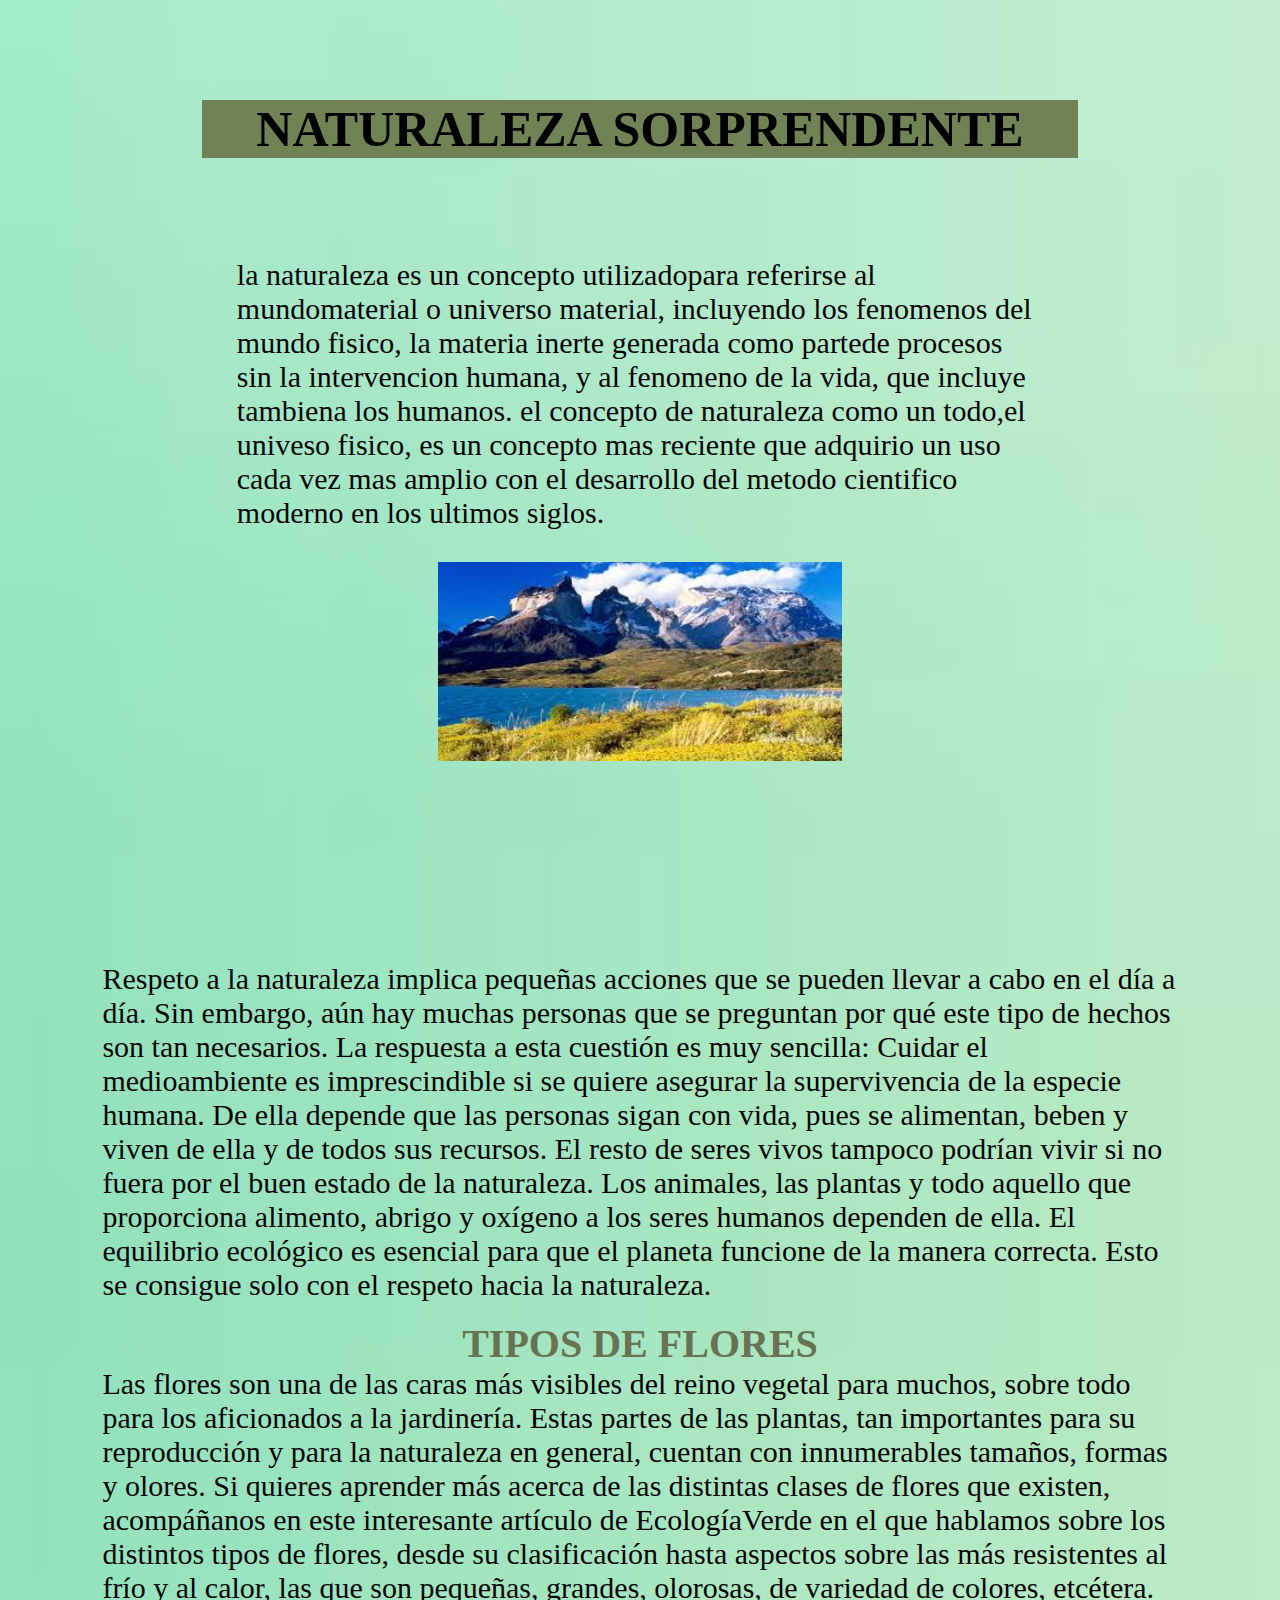
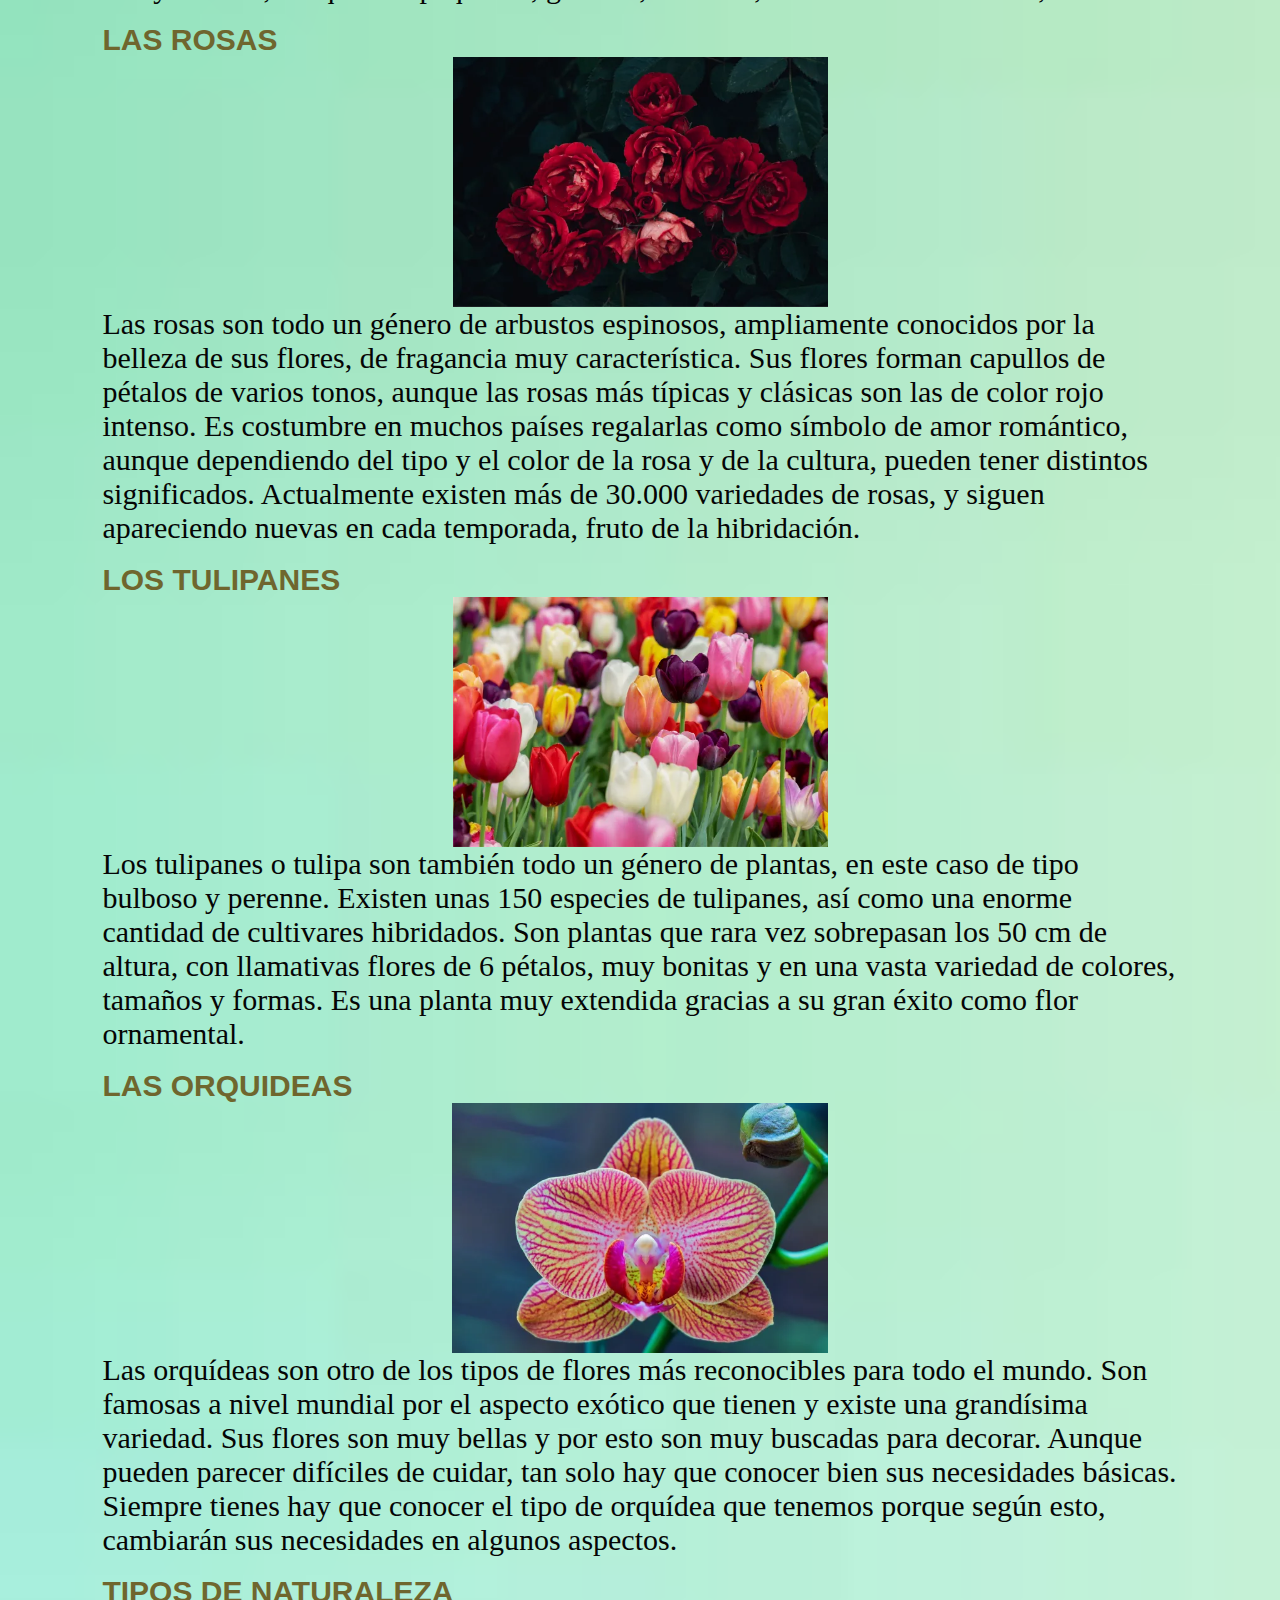
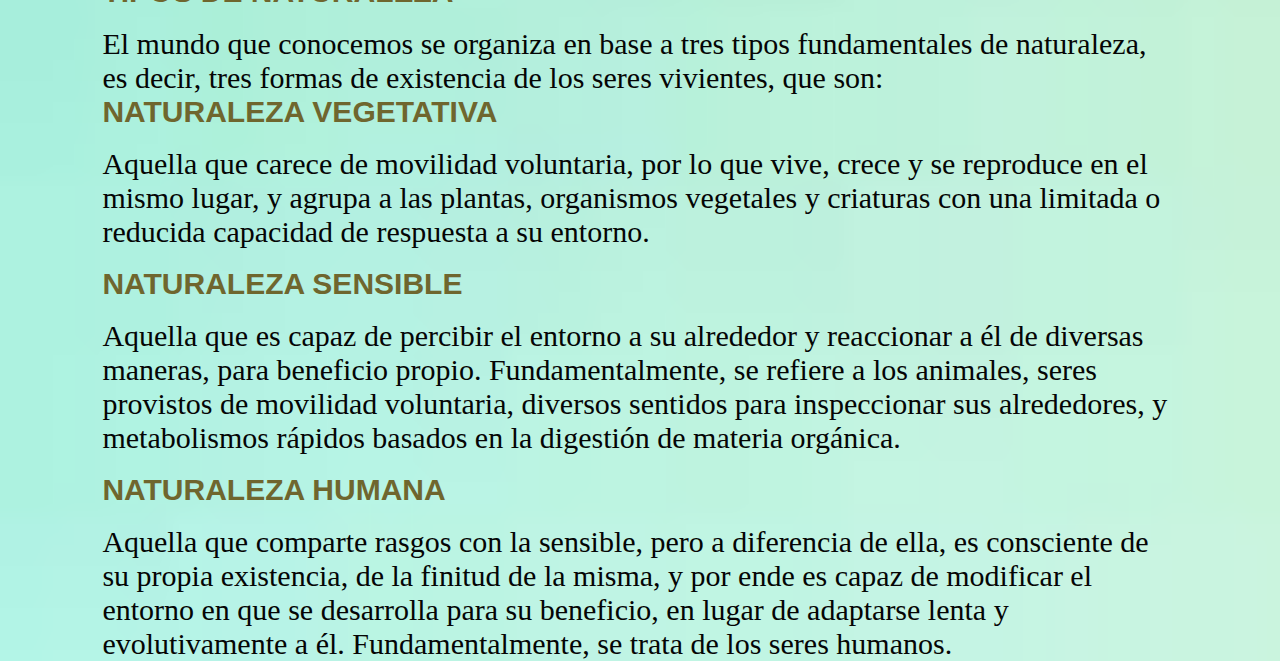
<file: index.html>
<!DOCTYPE html>
<html>
<link rel="icon" href="../pag/file/img1.lnk">
<link rel="stylesheet" href="stilos/estilos.css">

<head>


    <title>planet green</title>
    <!-- este es el titulo por el cual se va buscar en la barra de navegacion y aparecera como nombre de pestaña -->
</head>

<body>
    

    <header>
        <!-- el header hace referencia para poder saber que este es la cabecera de la pagina -->
    
        <h1> NATURALEZA SORPRENDENTE </h1>
        <!-- este sera el tuitulo de que tendra el body  -->

    </header>
      
    <div class="contenedor">
        <!-- este div hace referencia a una parte en 
            especifica de la pagina la cual aplica un clase "contenedor"para poder identificarce -->

    <p>la naturaleza es un concepto utilizadopara referirse al mundomaterial o universo material,
        incluyendo los fenomenos del mundo fisico, la materia inerte generada como partede procesos
        sin la intervencion humana, y al fenomeno de la vida, que incluye tambiena los humanos.
        el concepto de naturaleza como un todo,el univeso fisico, es un concepto mas reciente que
        adquirio un uso cada vez mas amplio con el desarrollo del metodo cientifico moderno en
        los ultimos siglos.
    </p>
    <!-- la etiqueta p es para poder proyectar un parrafo dentro de nuestra pagina -->
    
       
            <div class="slider">
                <!-- un div con clase slider la cual va a realizar una transicion en su contenido -->
                <ul>
                    <li><img src="file/img2.jfif"> </li>
                    <li><img src="file/img3.jfif"></li>
                    <li><img src="file/img4.jfif"></li>
                    <li><img src="file/img5.jfif"></li>
                </ul>
            </div>
        
        </div>
    <p>Respeto a la naturaleza implica pequeñas acciones que se pueden llevar a cabo en el día a día. 
     Sin embargo, aún hay muchas personas que se preguntan por qué este tipo de hechos son tan necesarios. 
     La respuesta a esta cuestión es muy sencilla: Cuidar el medioambiente es imprescindible si se quiere 
     asegurar la supervivencia de la especie humana. De ella depende que las personas sigan con vida, pues 
     se alimentan, beben y viven de ella y de todos sus recursos.
     El resto de seres vivos tampoco podrían vivir si no fuera por el buen estado de la naturaleza. Los 
    animales, las plantas y todo aquello que proporciona alimento, abrigo y oxígeno a los seres humanos 
    dependen de ella. El equilibrio ecológico es esencial para que el planeta funcione de la manera correcta.
     Esto se consigue solo con el respeto hacia la naturaleza. </p>
        <br>
        <div class="tp">
            <h1>TIPOS DE FLORES</h1>
        </div>
      
     <p> Las flores son una de las caras más visibles del reino vegetal para muchos, sobre todo para los aficionados
        a la jardinería. Estas partes de las plantas, tan importantes para su reproducción y para la naturaleza en general,
         cuentan con innumerables tamaños, formas y olores.
        Si quieres aprender más acerca de las distintas clases de flores que existen, acompáñanos en este interesante 
        artículo de EcologíaVerde en el que hablamos sobre los distintos tipos de flores, desde su clasificación hasta 
        aspectos sobre las más resistentes al frío y al calor, las que son pequeñas, grandes, olorosas, de variedad
         de colores, etcétera. </p>
         <br>
         <h2> LAS ROSAS </h2>
       <div class="omega">
         <img src="file/img7.webp" >
       </div>

       <p> Las rosas son todo un género de arbustos espinosos, ampliamente conocidos por la belleza de sus flores, de 
        fragancia muy característica. Sus flores forman capullos de pétalos de varios tonos, aunque las rosas más típicas 
        y clásicas son las de color rojo intenso. Es costumbre en muchos países regalarlas como símbolo de amor romántico, 
        aunque dependiendo del tipo y el color de la rosa y de la cultura, pueden tener distintos significados. Actualmente 
        existen más de 30.000 variedades de rosas, y siguen apareciendo nuevas en cada temporada, fruto de la hibridación. </p>
        <br>
       <h2>LOS TULIPANES </h2>
        <div class="mx"> 
            <img src="file/img8.webp" >
        </div>

        <P> Los tulipanes o tulipa son también todo un género de plantas, en este caso de tipo bulboso y perenne. 
            Existen unas 150 especies de tulipanes, así como una enorme cantidad de cultivares hibridados. Son plantas que 
            rara vez sobrepasan los 50 cm de altura, con llamativas flores de 6 pétalos, muy bonitas y en una vasta variedad 
            de colores, tamaños y formas. Es una planta muy extendida gracias a su gran éxito como flor ornamental.</P>
            <br>
            <h2> LAS ORQUIDEAS </h2>

            <div class="txt">
                <img src="file/img9.webp" >
            </div>

            <p> Las orquídeas son otro de los tipos de flores más reconocibles para todo el mundo. Son famosas a nivel mundial 
                por el aspecto exótico que tienen y existe una grandísima variedad. Sus flores son muy bellas y por esto son muy 
                buscadas para decorar. Aunque pueden parecer difíciles de cuidar, tan solo hay que conocer bien sus necesidades básicas. 
                Siempre tienes hay que conocer el tipo de orquídea que tenemos porque según esto, cambiarán sus necesidades en algunos aspectos.</p>
               <br>
               
            <h2> TIPOS DE NATURALEZA </h2>
              
               <br>
            <P> El mundo que conocemos se organiza en base a tres tipos fundamentales de naturaleza, es decir, tres formas de existencia de los seres vivientes, que son:  

            <br>
                
            <h2> NATURALEZA VEGETATIVA </h2>
            
            <br>

               <P>Aquella que carece de movilidad voluntaria, por lo que vive, crece y se reproduce en el mismo lugar, y agrupa a las plantas, organismos vegetales y criaturas con una limitada o reducida capacidad de respuesta a su entorno.
               </P>

            <br>
                <h2> NATURALEZA SENSIBLE</h2>
            <br>

                <P> Aquella que es capaz de percibir el entorno a su alrededor y reaccionar a él de diversas maneras, para beneficio propio. Fundamentalmente, se refiere a los animales, seres provistos de movilidad voluntaria, diversos sentidos para inspeccionar sus alrededores, y metabolismos rápidos basados en la digestión de materia orgánica. </P>

             <br>
                <h2> NATURALEZA HUMANA </h2>
            <br>

                <P> Aquella que comparte rasgos con la sensible, pero a diferencia de ella, es consciente de su propia existencia, de la finitud de la misma, y por ende es capaz de modificar el entorno en que se desarrolla para su beneficio, en lugar de adaptarse lenta y evolutivamente a él. Fundamentalmente, se trata de los seres humanos. </P>
            </P>


     

</body>

</html>
</file>
<file: stilos/estilos.css>
*{
  margin: 0;
  padding: 0;

}
header{
  background-color: #718355;
  text-align: center;
  margin: 100px;;
  font-size: 25px;
  align-items: center;
}

body{
  background-image: url("../file/2.jfif");
  background-repeat: no-repeat;
  background-size: cover;
  margin-left: 8%;
  margin-right: 8%;
}

.contenedor {
  width: 75%;
  margin: auto;
}

p{
  font-size: 30px;
  color:rgb(5, 5, 5);
  
}
h2{
font-family:'Segoe UI', Tahoma, Geneva, Verdana, sans-serif;
color: #6f662e;
font-size: 30px;
}
.tp{
  text-align: center;
  font-size: 20px;
  color: #677353;
}
.jum{
    display: flex;
    justify-content: center;
  }
  
.omega{
  display: flex;
  justify-content: center;
  height: 250px ;
 

  }
  .mx{
    display: flex;
    justify-content: center;
    height: 250px ;
    }

    .txt{
      display: flex;
      justify-content: center;
      height: 250px ;
      }
     
      .slider{ 
        width: 100%;
        height: 400px;
        margin-left: 25%;
        overflow: hidden;
        margin-top: 2rem;
      }
      .slider ul{
          display: flex;
          animation: cambio 8s infinite alternate linear;
          width: 400%;
      }
      .slider li{
          width: 30%;
          list-style: none;
      }
      .slider img{
          width: 50%;
          height: 65%;
         
      }
      @keyframes cambio{
          0%{margin-left: 0;}
          20%{margin-left: 0;}
          
          25%{margin-left: -100%;}
          45%{margin-left: -100%;}
          
          50%{margin-left: -200%;}
          70%{margin-left: -200%;}
          
          75%{margin-left: -300%;}
          100%{margin-left: -300%;}
      }
</file>
